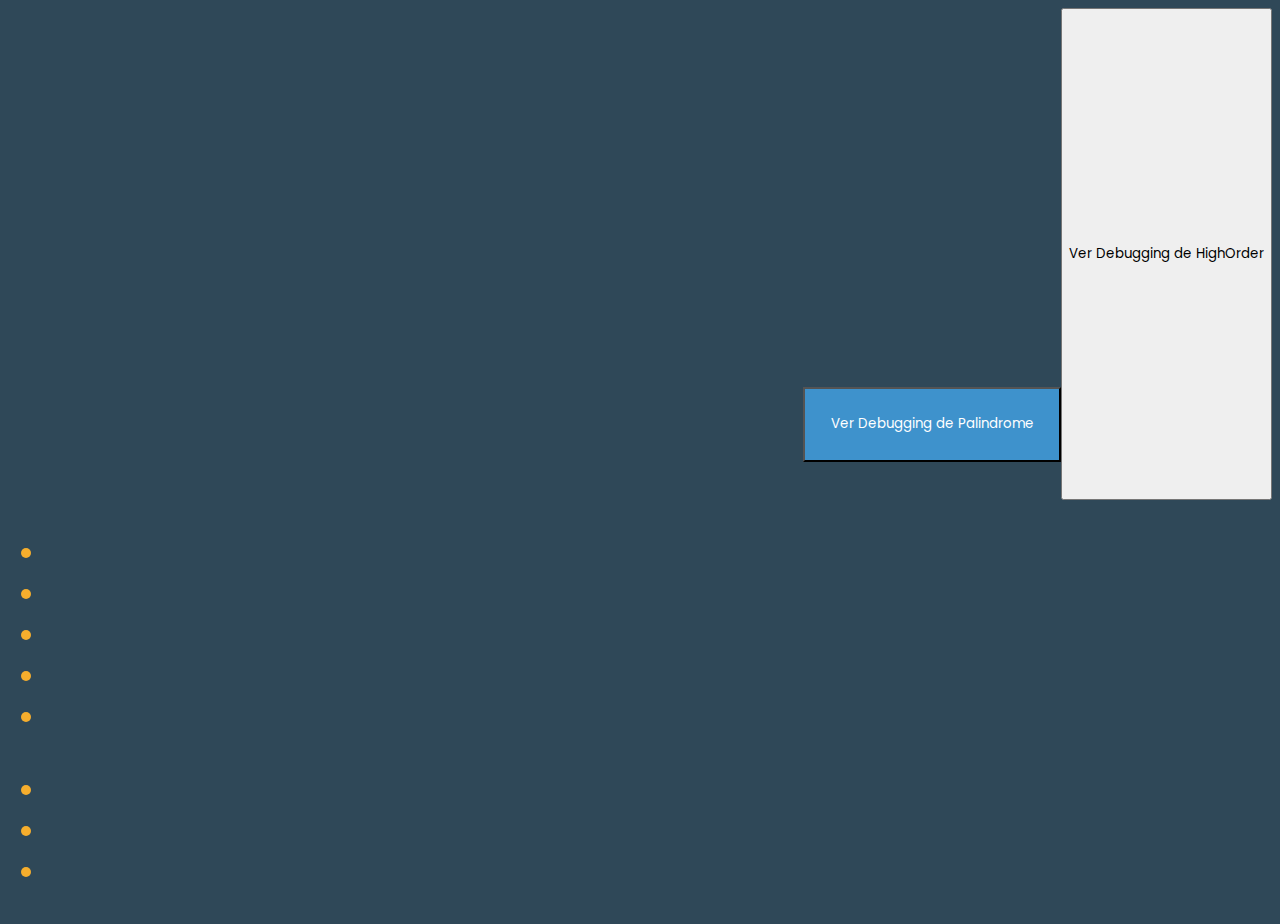
<file: index3a.html>
<!DOCTYPE html>
<html lang="en">

    <head>
        <meta charset="UTF-8">
        <meta name="viewport" content="width=device-width, initial-scale=1.0">
        <meta http-equiv="X-UA-Compatible" content="ie=edge">
        <title>Debugging JS Freecodecamp</title>
        <link href="https://fonts.googleapis.com/css?family=Abril+Fatface|Acme|Poppins&display=swap" rel="stylesheet">
        <link rel="stylesheet" type="text/css" href="css/debug.css">
    </head>

    <body>
        <div id="palindromeDiv" class="flex">
            <input id="button" type="button" name="button" onclick="palindrome('_eye')"
                value="Ver Debugging de Palindrome">
            <input id="button2" type="button" name="button2" onclick="hO()" value="Ver Debugging de HighOrder">
        </div>
        <div id="palinWrapper">
            <ul>
                <li id="up1"></li>
                <li id="dwn1"></li>
                <li id="strF"></li>
                <li id="strB"></li>
                <li id="resultado"></li>
            </ul>
        </div>

        <div id="HighOrderWrapper">
            <ul>
                <li id="mapResult"></li>
                <li id="filtResult"></li>
                <li id="redult"></li>
            </ul>
        </div>


        <script src="js/palindrome.js"></script>
        <script src="js/highOrder.js"></script>
    </body>

</html>
</file>
<file: css/debug.css>
/*GOOGLE FONTS

    font-family: 'Poppins', sans-serif;

    font-family: 'Abril Fatface', cursive;

    font-family: 'Acme', sans-serif;

*/

/*
-----COLOR PALLETE-----
Celestial blue: #3e92cc, rgba(62, 146, 204, 1)
Lapis lazuli: #2a628f, rgba(42, 98, 143, 1)
Dark slate gray: #2f4858, rgba(47, 72, 88, 1)
Saffron : #f6ae2d, rgba(246, 174, 45, 1)
Giants Orange: #f26419,  rgba(242, 100, 25, 1)


*/

body{
  background-color:#2f4858;
  font-family: 'Acme', sans-serif;
  color: #f6ae2d;
  font-size: 2em;
}

#button{
  text-align: center;
  color : white;
  margin-top: 30%;
  background-color:rgba(62, 146, 204, 1);
  margin-bottom: 3%;
  padding: 2%;
}

input{
  font-family: 'Poppins', sans-serif;
}

.flex{
  display: flex;
  justify-content: flex-end;

}
</file>
